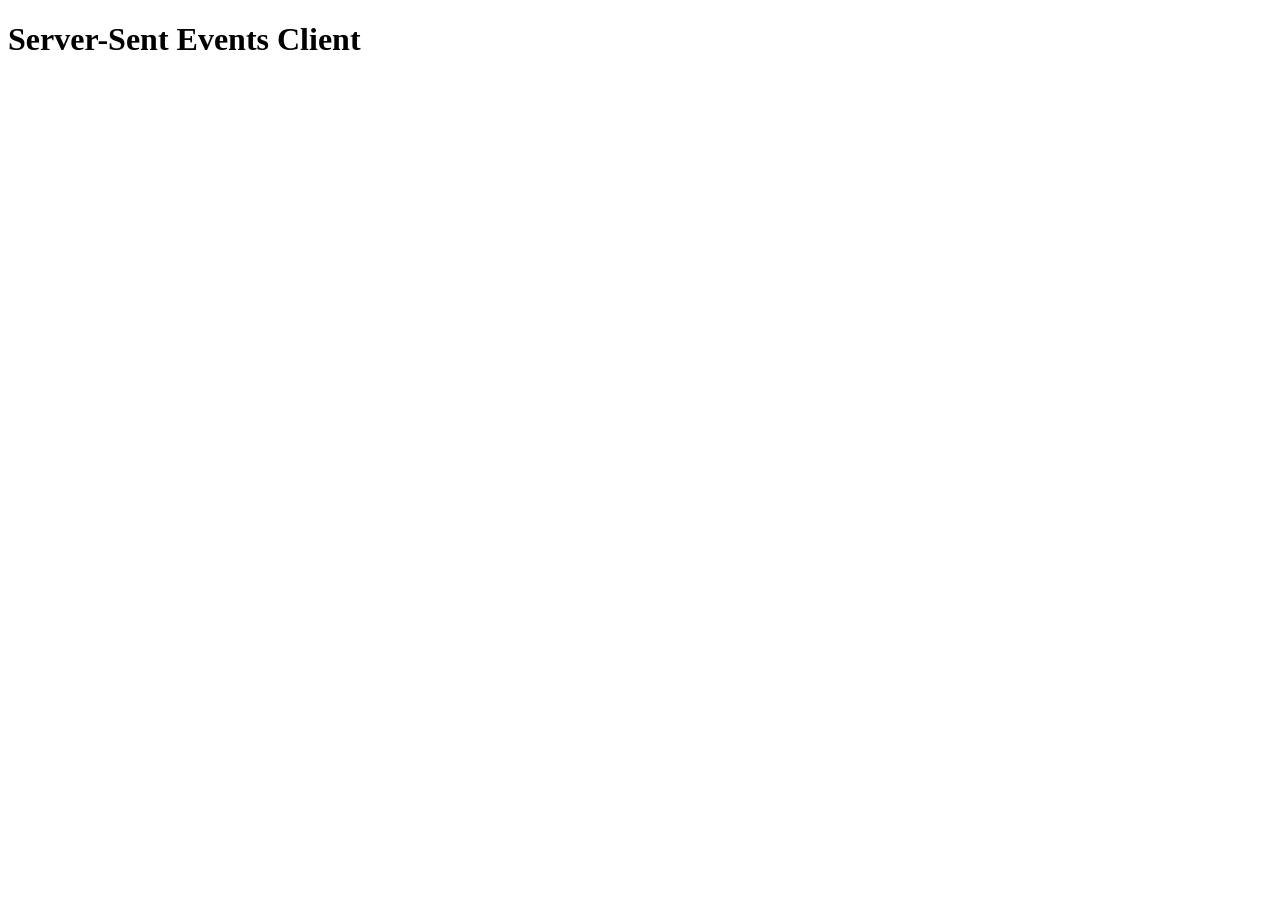
<file: Polling/StaticFiles/sse.html>
<!DOCTYPE html>
<html>
<head>
    <title>SSE Client</title>
</head>
<body>
    <h1>Server-Sent Events Client</h1>
    <script>
        const eventSource = new EventSource('http://localhost:5125/polling/server-send-event');

        eventSource.onmessage = function (event) {
            console.log(event.data);
        };
    </script>
</body>
</html>
</file>
